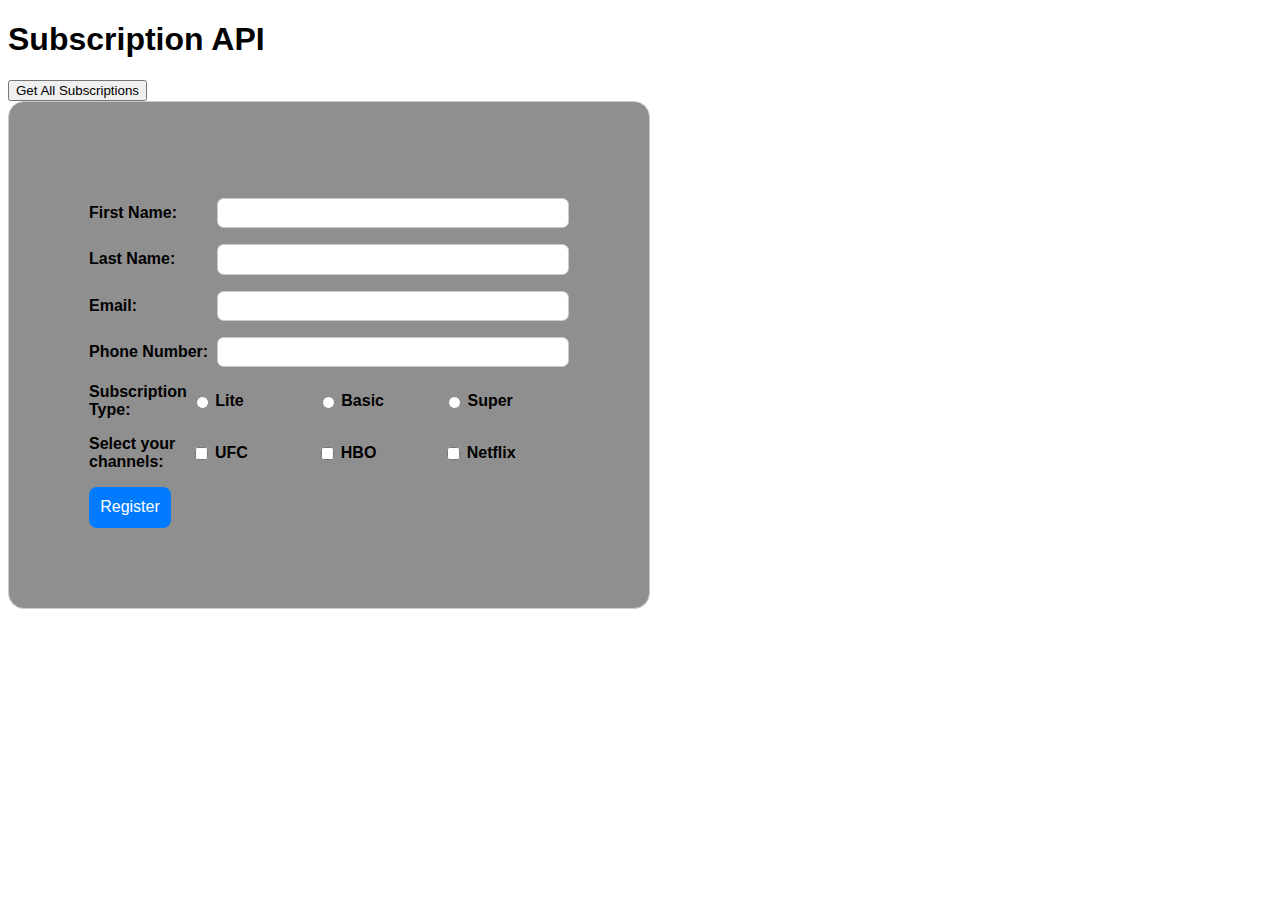
<file: src/main/webapp/index.html>
<!DOCTYPE html>
<html lang="en">
<head>
    <meta charset="UTF-8">
    <title>Customer Registration</title>
    <link href="css/app.css" rel="stylesheet"/>
    <script src="js/app.js"></script>
    <script src="js/"></script>
</head>
<body>
<h1>Subscription API</h1>
<button id=fetchSubscriptionsButton">Get All Subscriptions</button>
<div id="subscriptions"></div>

<form id="subscriptionRegistration">
    <div class="form-group">
        <label for="firstname">First Name:</label>
        <input type="text" id="firstname" name="firstname" >
        <span class="validation-message" id="firstname-validation">First name is required.</span>
    </div>
    <div class="form-group">
        <label for="lastname">Last Name:</label>
        <input type="text" id="lastname" name="lastname" >
        <span class="validation-message" id="lastname-validation">Last name is required.</span>
    </div>
    <div class="form-group">
        <label for="email" class="backgroundOrange textBlue">Email:</label>
        <input type="email" id="email" name="email" >
        <span class="validation-message" id="email-validation">Email is required.</span>
    </div>
    <div class="form-group">
        <label for="phonenumber">Phone Number:</label>
        <input type="tel" id="phonenumber" name="phonenumber">
    </div>
    <div class="form-group">
        <label>Subscription Type:</label>
        <input type="radio" id="lite" name="subscription" value="lite">
        <label for="lite">Lite</label>
        <input type="radio" id="basic" name="subscription" value="basic">
        <label for="basic">Basic</label>
        <input type="radio" id="super" name="subscription" value="super">
        <label for="super">Super</label>
    </div>
    <div class="form-group">
        <label>Select your channels:</label>
        <input type="checkbox" id="ufc" name="services" value="ufc">
        <label for="ufc">UFC</label>
        <input type="checkbox" id="hbo" name="services" value="hbo">
        <label for="hbo">HBO</label>
        <input type="checkbox" id="netflix" name="services" value="netflix">
        <label for="netflix">Netflix</label>
    </div>
    <input type="submit" value="Register">
</form>

</body>
</html>
</file>
<file: src/main/webapp/css/app.css>
body {
    font-family: Arial, sans-serif;
}

form {
    width: 30em;
    padding: 5em;
    border: 1px solid #ccc;
    border-radius: 1em;
    background-color: #908f8f;
    font-weight: bold;
}

.form-group {
    display: flex;
    align-items: center;
    margin-top: 1em;
}

.form-group label {
    width: 8em;
}

.form-group input[type="text"],
.form-group input[type="email"],
.form-group input[type="tel"] {
    flex: 1;
    padding: 0.5em;
    border: 1px solid #ccc;
    border-radius: 0.5em;
}

.form-group input[type="radio"],
.form-group input[type="checkbox"] {
    margin-right: 0.5em;
}

input[type="submit"] {
    margin-top: 1em;
    padding: 0.7em;
    border: none;
    border-radius: 0.5em;
    background-color: #007BFF;
    color: white;
    font-size: 1em;
    cursor: pointer;
}

input[type="submit"]:hover {
    background-color: #0056b3;
}

.validation-message {
    color: red;
    font-size: 0.8em;
    display: none;
}
</file>
